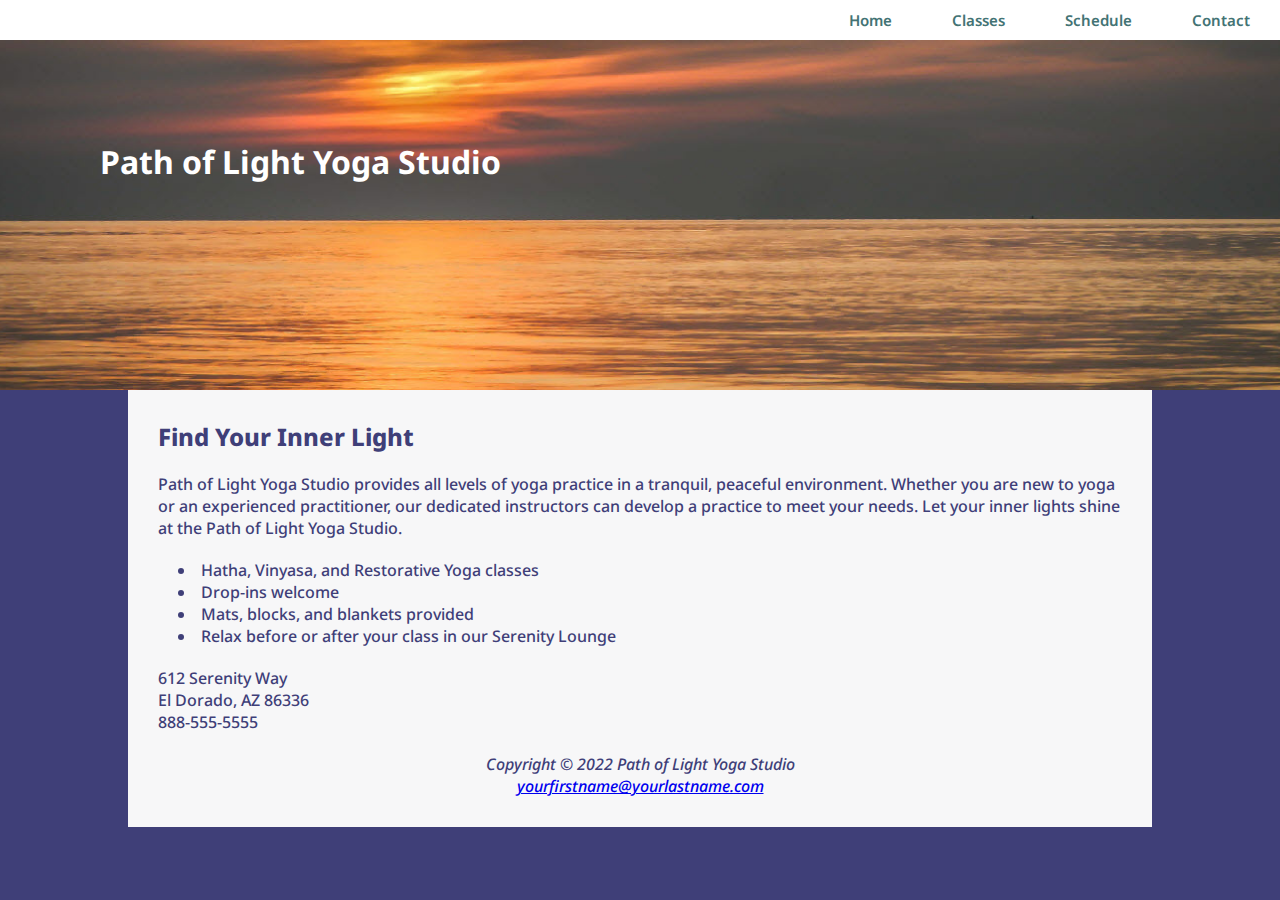
<file: index.html>
<!DOCTYPE html>
<html lang="en">
<head>
    <meta charset="UTF-8">
    <meta name="viewport" content="width=device-width, initial-scale=1.0">
    <title>Path of Light Yoga Studio</title>
    <link rel="preconnect" href="https://fonts.googleapis.com">
    <link rel="preconnect" href="https://fonts.gstatic.com" crossorigin>
    <link href="https://fonts.googleapis.com/css2?family=Noto+Sans:ital,wght@0,100..900;1,100..900&display=swap" rel="stylesheet">
    <link rel="stylesheet" href="styles/style.css">
</head>
<body>
    <div class="wrapper">
        <nav>
            <ul>
                <li><a href="/contact.html">Contact</a></li>
                <li><a href="/schedule.html">Schedule</a></li>
                <li><a href="/classes.html">Classes</a></li>
                <li><a href="/">Home</a></li>                
            </ul>
        </nav>
        <header>
            <h1 class="headerTitle"><a href="index.html">Path of Light Yoga Studio</a></h1>
        </header>

        <main>
            <div class="classOuter">
                <h2 class="homeBodyHeader">Find Your Inner Light</h2>
                <p class="homeBodyText">Path of Light Yoga Studio provides all levels of yoga practice in a tranquil, peaceful environment. Whether you are new to yoga or an experienced practitioner, our dedicated instructors can develop a practice to meet your needs. Let your inner lights shine at the Path of Light Yoga Studio.</p>
                
                <ul class="homeBodyList">
                    <li>Hatha, Vinyasa, and Restorative Yoga classes</li>
                    <li>Drop-ins welcome</li>
                    <li>Mats, blocks, and blankets provided</li>
                    <li>Relax before or after your class in our Serenity Lounge</li>
                </ul>

                <div class="address">
                    <p>612 Serenity Way</p>
                    <p>El Dorado, AZ 86336</p>
                    <p>888-555-5555</p>
                </div>
                <div class="footer">
                    <p>Copyright &copy; 2022 Path of Light Yoga Studio</p>
                    <p><a href="mailto:yourfirstname@yourlastname.com">yourfirstname@yourlastname.com</a></p>
                </div>
            </div>
        </main>
    </div>
</body>


</html>
</file>
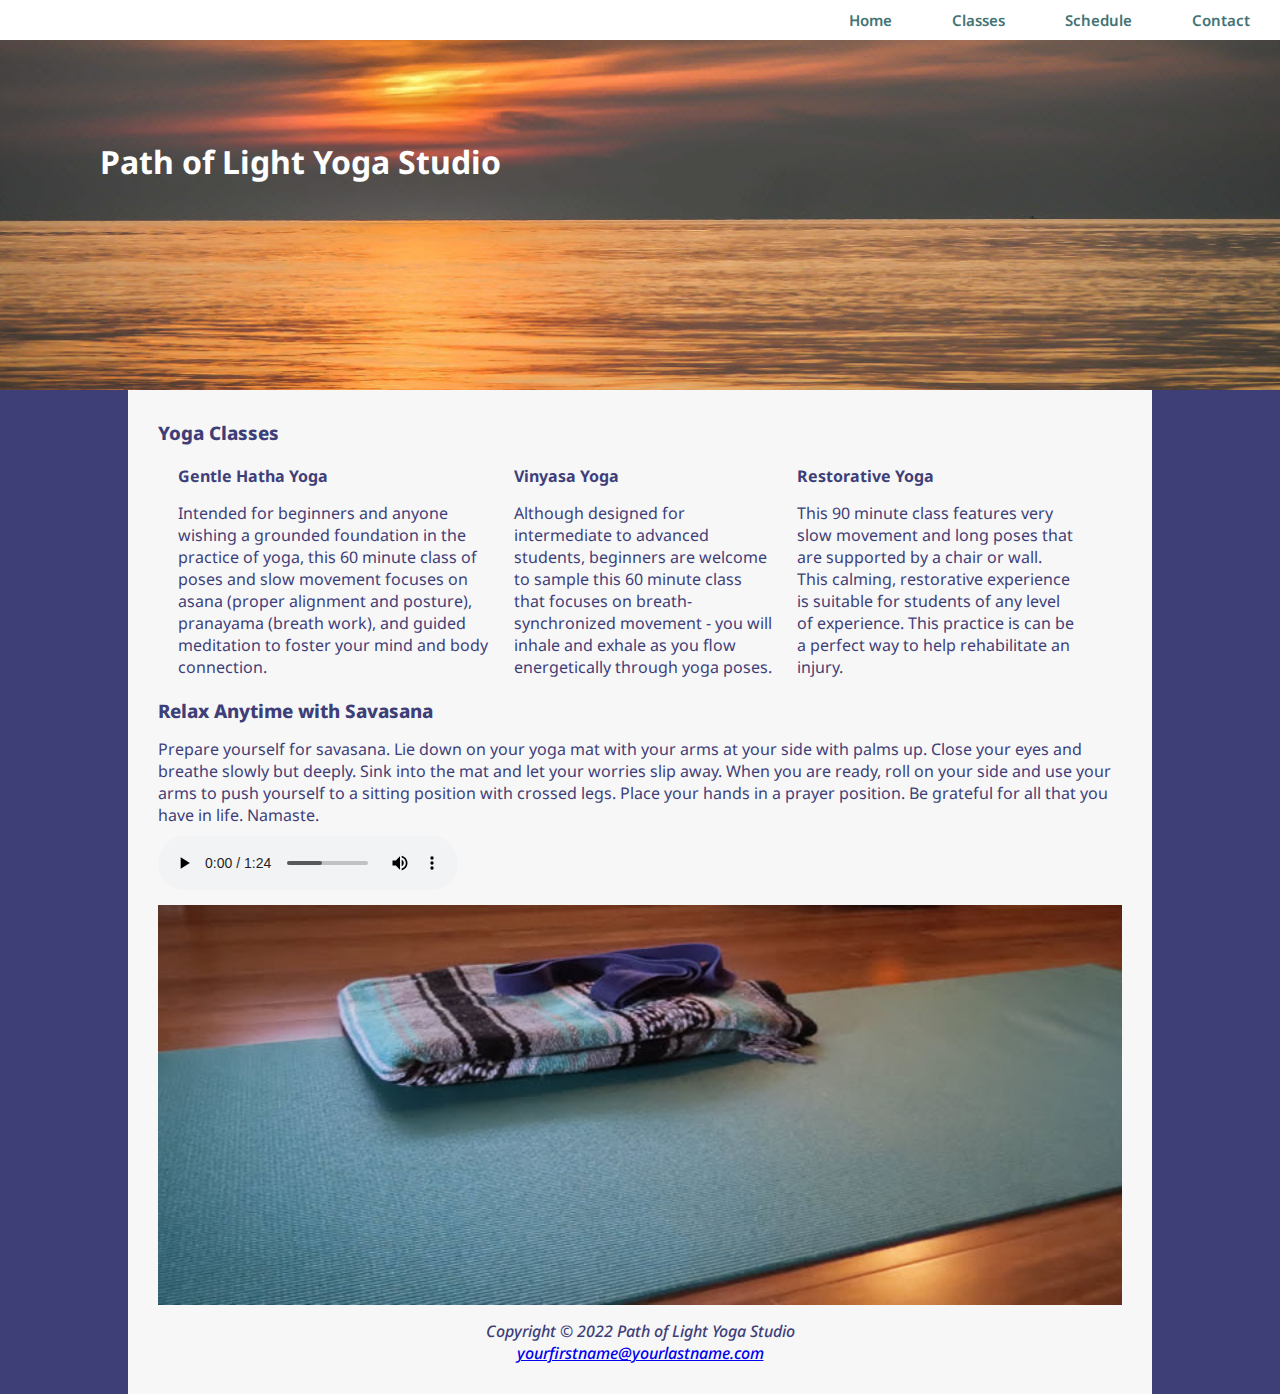
<file: classes.html>
<!DOCTYPE html>
<html lang="en">
<head>
    <meta charset="UTF-8">
    <meta name="viewport" content="width=device-width, initial-scale=1.0">
    <title>Path of Light Classes</title>
    <link rel="preconnect" href="https://fonts.googleapis.com">
    <link rel="preconnect" href="https://fonts.gstatic.com" crossorigin>
    <link href="https://fonts.googleapis.com/css2?family=Noto+Sans:ital,wght@0,100..900;1,100..900&display=swap" rel="stylesheet">
    <link rel="stylesheet" href="styles/style.css">
</head>
<body>
    <div class="wrapper">
        <nav>
            <ul>
                <li><a href="/contact.html">Contact</a></li>
                <li><a href="/schedule.html">Schedule</a></li>
                <li><a href="/classes.html">Classes</a></li>
                <li><a href="/">Home</a></li>                
            </ul>
        </nav>
        <header>
            <h1 class="headerTitle"><a href="index.html">Path of Light Yoga Studio</a></h1>
        </header>

        <main>
            <div class="classOuter">
                <h3>Yoga Classes</h2>
                <div class="classRow">
                    <span class="gentle">
                        <h4>Gentle Hatha Yoga</h4>
                        <p>Intended for beginners and anyone wishing a grounded foundation in the practice of yoga, this 60 minute class of poses and slow movement focuses on asana (proper alignment and posture), pranayama (breath work), and guided meditation to foster your mind and body connection.</p>
                    </span>
                    <span class="vinyasa">
                        <h4>Vinyasa Yoga</h4>
                        <p>Although designed for intermediate to advanced students, beginners are welcome to sample this 60 minute class that focuses on breath-synchronized movement - you will inhale and exhale as you flow energetically through yoga poses.</p>
                    </span>
                    <span class="restorative">
                        <h4>Restorative Yoga</h4>
                        <p>This 90 minute class features very slow movement and long poses that are supported by a chair or wall. This calming, restorative experience is suitable for students of any level of experience. This practice is can be a perfect way to help rehabilitate an injury.</p>
                    </span>
                </div>

                <div class="classRow2">
                    <h3>Relax Anytime with Savasana</h3>
                    <p>Prepare yourself for savasana. Lie down on your yoga mat with your arms at your side with palms up. Close your eyes and breathe slowly but deeply. Sink into the mat and let your worries slip away. When you are ready, roll on your side and use your arms to push yourself to a sitting position with crossed legs. Place your hands in a prayer position. Be grateful for all that you have in life. Namaste.</p>
                </div>

                <div class="audio">
                    <audio controls>
                        <source src="/resources/savasana.mp3" type="audio/mp3">
                        Your browser does not support the audio tag.
                    </audio>
                </div>
                <div class="classImage"></div>
                <div class="footer">
                    <p>Copyright &copy; 2022 Path of Light Yoga Studio</p>
                    <p><a href="mailto:yourfirstname@yourlastname.com">yourfirstname@yourlastname.com</a></p>
                </div>
            </div>
        </main>
    </div>
</body>

</html>
</file>
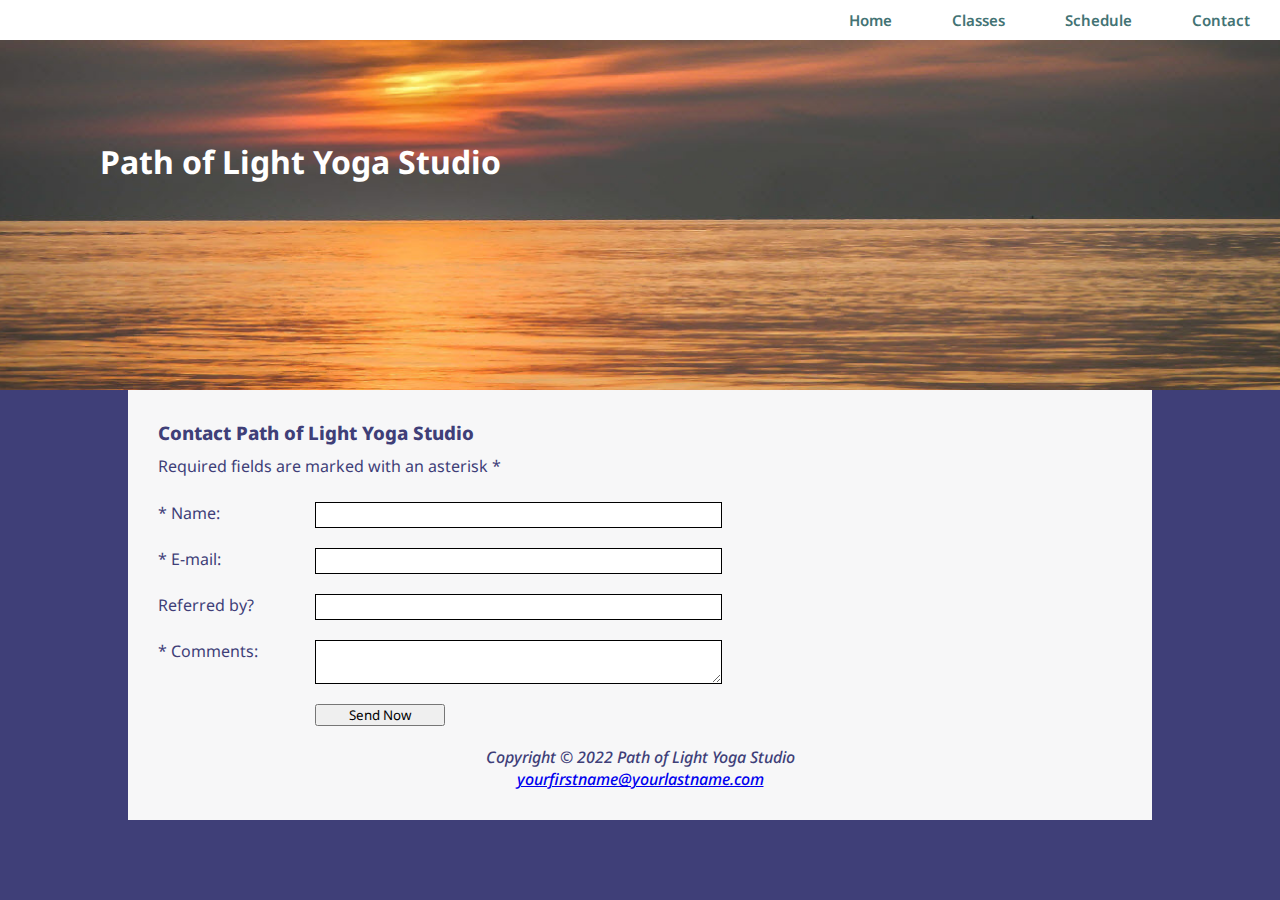
<file: contact.html>
<!DOCTYPE html>
<html lang="en">
<head>
    <meta charset="UTF-8">
    <meta name="viewport" content="width=device-width, initial-scale=1.0">
    <title>Contact Us</title>
    <link rel="preconnect" href="https://fonts.googleapis.com">
    <link rel="preconnect" href="https://fonts.gstatic.com" crossorigin>
    <link href="https://fonts.googleapis.com/css2?family=Noto+Sans:ital,wght@0,100..900;1,100..900&display=swap" rel="stylesheet">
    <link rel="stylesheet" href="styles/style.css">
</head>
<body>
    <div class="wrapper">
        <nav>
          <ul>
            <li><a href="/contact.html">Contact</a></li>
            <li><a href="/schedule.html">Schedule</a></li>
            <li><a href="/classes.html">Classes</a></li>
            <li><a href="/">Home</a></li>                
        </ul>
        </nav>
        <header>
            <h1 class="headerTitle"><a href="index.html">Path of Light Yoga Studio</a></h1>
        </header>

        <main>
            <div class="classOuter">
                <div class="contactRow">
                    <h3>Contact Path of Light Yoga Studio</h3>
                    <p>Required fields are marked with an asterisk *</p>
                    <form action="" method="get" class="contactForm">
                        <div class="form-textfield">
                          <label for="name" class="col-25"> * Name: </label>
                          <input class="col-75" type="text" name="name" id="name" required />
                        </div>
                        <div class="form-textfield">
                          <label for="email" class="col-25"> * E-mail: </label>
                          <input class="col-75" type="email" name="email" id="email" required />
                        </div>
                        <div class="form-textfield">
                            <label for="refer" class="col-25"> Referred by? </label>
                            <input class="col-75" type="text" name="refer" id="refer" />
                          </div>
                          <div class="form-textfield">
                            <label for="comments" class="col-25"> * Comments: </label>
                            <textarea class="col-75" name="comments" id="comments" rows="2" cols="50" required> </textarea>
                          </div>
                        <div class="form-submit">
                          <input class="col-75" type="submit" value="Send Now" />
                        </div>
                      </form>
                </div>
                <div class="footer">
                  <p>Copyright &copy; 2022 Path of Light Yoga Studio</p>
                  <p><a href="mailto:yourfirstname@yourlastname.com">yourfirstname@yourlastname.com</a></p>
              </div>
            </div>
        </main>
    </div>
</body>

</html>
</file>
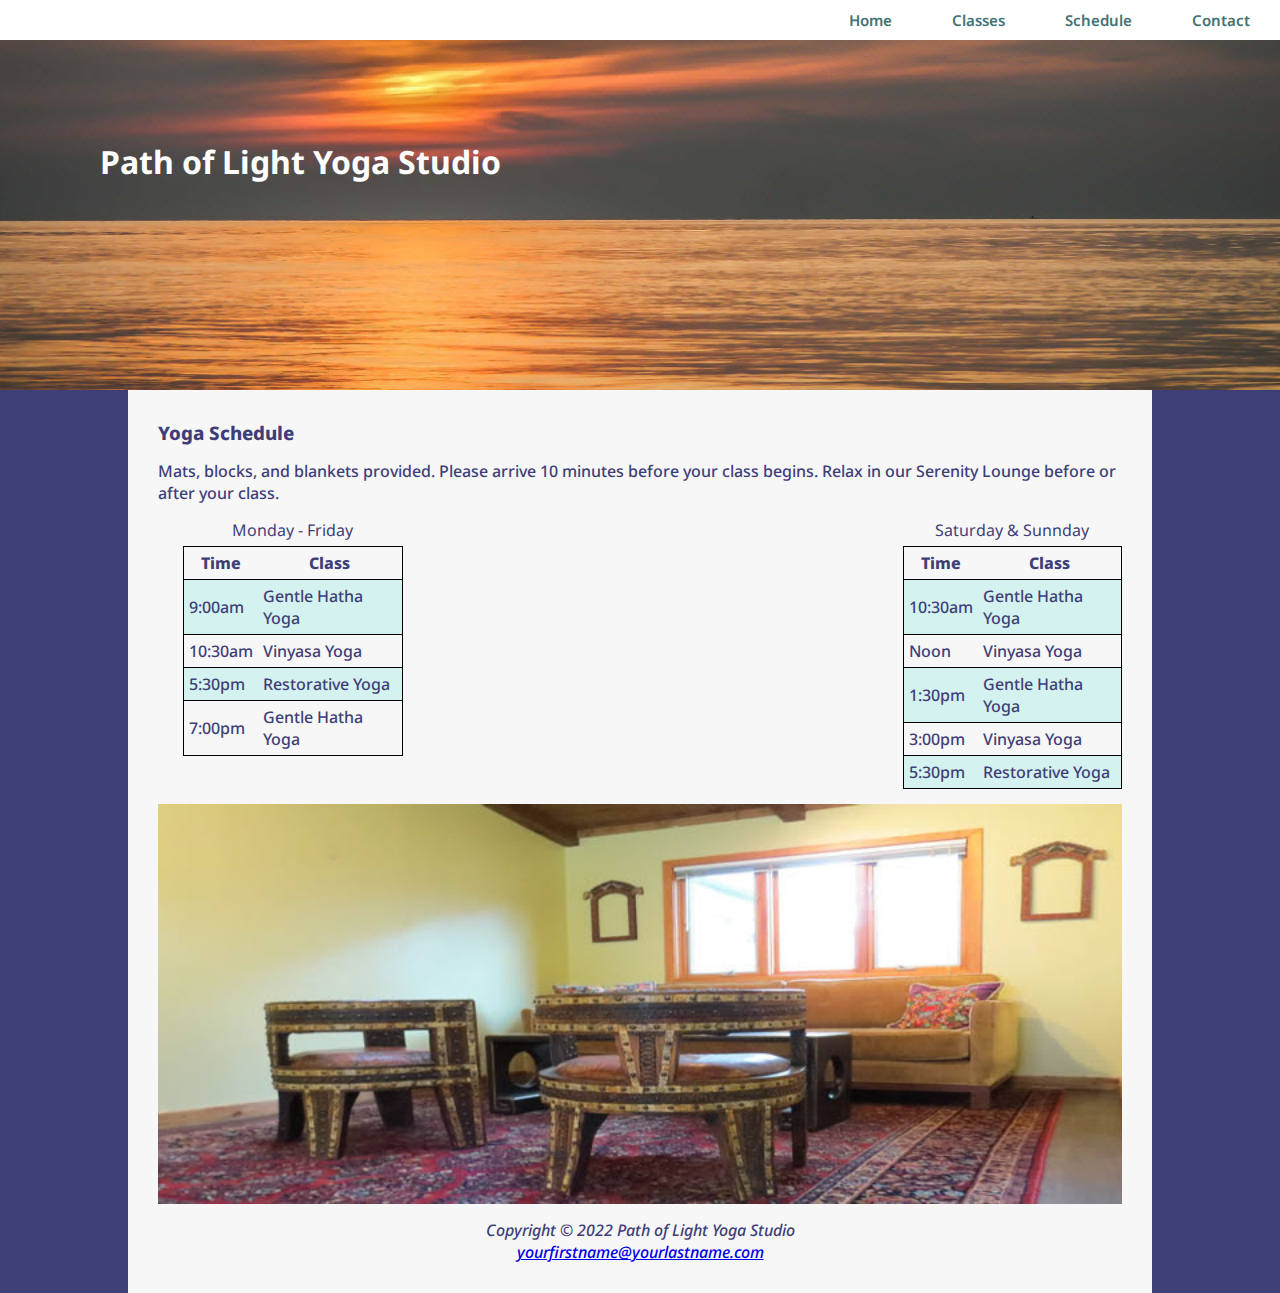
<file: schedule.html>
<!DOCTYPE html>
<html lang="en">
<head>
    <meta charset="UTF-8">
    <meta name="viewport" content="width=device-width, initial-scale=1.0">
    <title>Path of Light Schedules</title>
    <link rel="preconnect" href="https://fonts.googleapis.com">
    <link rel="preconnect" href="https://fonts.gstatic.com" crossorigin>
    <link href="https://fonts.googleapis.com/css2?family=Noto+Sans:ital,wght@0,100..900;1,100..900&display=swap" rel="stylesheet">
    <link rel="stylesheet" href="styles/style.css">
</head>
<body>
    <div class="wrapper">
        <nav>
            <ul>
                <li><a href="/contact.html">Contact</a></li>
                <li><a href="/schedule.html">Schedule</a></li>
                <li><a href="/classes.html">Classes</a></li>
                <li><a href="/">Home</a></li>                
            </ul>
        </nav>
        <header>
            <h1 class="headerTitle"><a href="index.html">Path of Light Yoga Studio</a></h1>
        </header>

        <main>
            <div class="classOuter">
                <div class="schedRow">
                    <h3>Yoga Schedule</h3>
                    <p>Mats, blocks, and blankets provided. Please arrive 10 minutes before your class begins. Relax in our Serenity Lounge before or after your class.</p>
                    <div class="tableOuter">
                        <span class="tableLeft">
                            <table id="regDays">
                                <caption>Monday - Friday</caption>
                                <tr>
                                    <th class="t1">Time</th>
                                    <th class="t2">Class</th>
                                </tr>
                                <tr>
                                    <td class="t1">9:00am</td>
                                    <td class="t2">Gentle Hatha Yoga</td>
                                </tr>
                                <tr>
                                    <td class="t1">10:30am</td>
                                    <td class="t2">Vinyasa Yoga</td>
                                </tr>
                                <tr>
                                    <td class="t1">5:30pm</td>
                                    <td class="t2">Restorative Yoga</td>
                                </tr>
                                <tr>
                                    <td class="t1">7:00pm</td>
                                    <td class="t2">Gentle Hatha Yoga</td>
                                </tr>
                            </table>
                        </span>

                        <span class="tableRight">
                            <table id="regDays">
                                <caption>Saturday & Sunnday</caption>
                                <tr>
                                    <th class="t1">Time</th>
                                    <th class="t2">Class</th>
                                </tr>
                                <tr>
                                    <td class="t1">10:30am</td>
                                    <td class="t2">Gentle Hatha Yoga</td>
                                </tr>
                                <tr>
                                    <td class="t1">Noon</td>
                                    <td class="t2">Vinyasa Yoga</td>
                                </tr>
                                <tr>
                                    <td class="t1">1:30pm</td>
                                    <td class="t2">Gentle Hatha Yoga</td>
                                </tr>
                                <tr>
                                    <td class="t1">3:00pm</td>
                                    <td class="t2">Vinyasa Yoga</td>
                                </tr>
                                <tr>
                                    <td class="t1">5:30pm</td>
                                    <td class="t2">Restorative Yoga</td>
                                </tr>
                            </table>
                        </span>
                    </div>
                </div>
                <div class="schedRow2">
                    <!-- the image will go here -->
                </div>
                <div class="footer">
                    <p>Copyright &copy; 2022 Path of Light Yoga Studio</p>
                    <p><a href="mailto:yourfirstname@yourlastname.com">yourfirstname@yourlastname.com</a></p>
                </div>
            </div>
        </main>
    </div>
</body>

</html>
</file>
<file: styles/style.css>
/* Common CSS */
:root {
    --themecolor: hsl(240, 31%, 36%);
    --bgcolor: #f7f7f8;
}

* {
    margin: 0;
    padding: 0;
    -webkit-box-sizing: border-box;
            box-sizing: border-box;
    list-style-type: disc; 
    list-style-position: inside;
    font-family: "Noto Sans", sans-serif;
    font-optical-sizing: auto;
}

body {
    color: #555;
    background: var(--themecolor);
    background-size: cover;
    background-repeat: no-repeat;
    background-attachment: fixed;
}

nav {
    background: white;
    overflow: hidden;
}

nav ul li {
    list-style-type: none;
    float: right;
    text-align: right;
    text-decoration: none;
    padding: 10px 0px;
    font-size: 15px;
    font-weight: 600;
}

ul li a {
    text-decoration: none !important;
    padding: 0px 30px;
    color: #437374;
}

header {
    background: url('/resources/sunrise.jpg') no-repeat top center;
    background-size: cover;
    height: 350px;
}

header h1 {
    padding-top: 100px;
    padding-left: 100px;
}

header h1 a {
    color: white;
    text-decoration: none;
}

.footer{
    clear: both;
    position: relative;
    margin: auto;
    text-align: center;
}

.footer p {
    font-style: italic;
    font-weight: 500;
}

.classOuter{
    margin: auto;
    width: 80%;
    padding: 30px;
    background-color: var(--bgcolor);
    color: var(--themecolor);
}

/* HOME PAGE STYLES */
.homeBodyHeader{
    font-weight: 800;
}

.homeBodyText, .address {
    padding: 20px 0px;
    font-weight: 500;
}

.homeBodyList{
    padding-left: 20px;
    font-weight: 500;
}

/* CLASSES PAGE STYLES */
.classRow{
    display: flex;
    padding: 20px;
}

.classOuter h3{
    font-weight: 800;
}

.classRow span{
    padding-right: 25px;
}

.classRow h4, .classRow2 h3{
    padding-bottom: 15px;
}

.audio{
    padding: 10px 0px;
}

.classImage{
    background: url('/resources/yogamat.jpg') no-repeat top center;
    background-size: cover;
    height: 400px;
    margin-bottom: 15px;
}

/* SCHEDULE PAGE STYLES */
.schedRow p{
    padding: 15px 0px;
    font-weight: 500;
}

.tableOuter{
    display: flex;
    padding-bottom: 15px;
}

.tableLeft{
    padding-right: 500px;
    padding-left: 25px;
}

#regDays{
    border-collapse: collapse;
    width: 100%;
}

#regDays caption{
    padding-bottom: 5px;
}

#regDays td, #regDays th {
    /* border: 1px solid black; */
    padding: 5px;
    font-weight: 500;
}

#regDays tr:nth-child(even){
    background-color: #d4f2ef;
}

#regDays th {
    padding-top: 5px;
    padding-bottom: 5px;
    font-weight: 800;
}
.t1 {
    border: solid black 1px;
    border-right: none;
}
.t2 {
    border: solid black 1px;
    border-left: none;
}

.schedRow2{
    background: url('/resources/yogalounge.jpg') no-repeat top center;
    background-size: cover;
    height: 400px;
    margin-bottom: 15px;
}

/* Contact PAGE STYLES */

.contactRow p{
    padding: 10px 0px;
}

.contactForm{
    width: 65%;
}

.form-textfield{
    margin-bottom: 15px;
}
.form-textfield label{
    display: inline-block;
}

input[type=text], input[type=email], textarea {
    /* width: 80%; */
    padding: 3px;
    border: 1px solid black;
}

.col-25 {
    float: left;
    width: 25%;
    margin-bottom: 20px;
}

.col-75 {
    float: left;
    width: 65%;
    margin-bottom: 20px;
}

.form-submit{
    width: 200px;
    margin-left: 25%;
}
</file>
